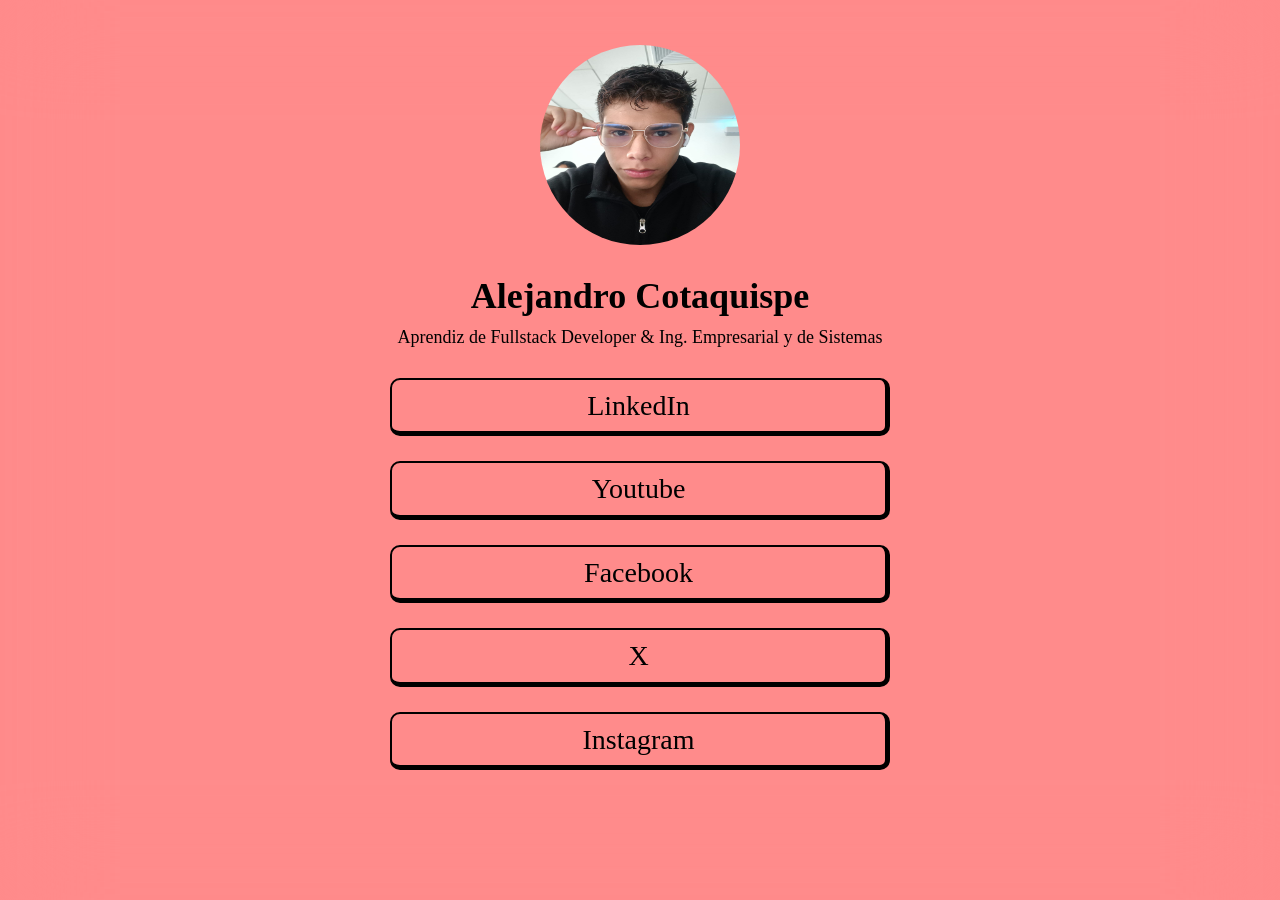
<file: index.html>
<!DOCTYPE html>
<html lang="en">
<head>
    <meta charset="UTF-8">
    <meta name="viewport" content="width=device-width, initial-scale=1.0">
    <title>Perfil-Link</title>
    <link rel="stylesheet" href="Perfil-link.css">
</head>
<body>
    <main>
      

            <div class="imagen">
                <img src="Foto-normal-prueba.jpeg" width="100">
            </div>
            
            <div class="caja-texto">
                <h2>Alejandro Cotaquispe</h2>
                <p>Aprendiz de Fullstack Developer & Ing. Empresarial y de Sistemas</p>
            </div>
            
            <div class="caja-principal">
                <div class="caja">
                    <a href="https://www.linkedin.com/">LinkedIn</a>
                </div>
                <div class="caja">
                    <a href="http://www.youtube.com/@VCEduardoAlejandro">Youtube</a>
                </div>
                <div class="caja">
                    <a href="https://www.facebook.com/reel/1459669725330684">Facebook</a>
                </div>
                <div class="caja">
                    <a href="https://x.com/X.">X</a>
                </div>
                <div class="caja">
                    <a href="https://www.instagram.com/">Instagram</a>
                </div>
            </div>

      
    </main>
</body>
</html>
</file>
<file: Perfil-link.css>
* {
    margin: 0;
    padding: 0;
    box-sizing: border-box;
}

body {
    width: 100%;
    height: 100vh;
    padding-top: 30px;
    background: url(https://img.freepik.com/foto-gratis/paisaje-natural-lavanda-digital_23-2150538394.jpg) no-repeat center fixed;
    background-size: 100%;
    backdrop-filter: blur(50px);
    background-color: rgba(255, 41, 41, 0.541);

    

    main {


    width: 700px;
    margin: auto;
    padding: 15px;

    .imagen {
        width: 200px;
        height: 200px;
        margin: auto;
        
        img {
            width: 100%;
            height: 100%;
            margin: 0px auto;
            border: 0px solid transparent;
            border-radius: 100%;
        }
    }

    .caja-texto {
        width: auto;
        margin-top: 30px;
        
        h2 {
            width: max-content;
            font-size: 36px;
            font-family: Georgia, 'Times New Roman', Times, serif;
            margin: auto;
            
        }
        
        p {
            width: max-content;
            margin: auto;
            margin-top: 10px;
            font-size: 18px;
        }

    }

    .caja-principal {
        width: 100%;
        margin-top: 30px;

        .caja {
            width: 100%;
            margin-top: 25px;

            a {
                width: 500px;
                height: 58.4px;
                text-decoration: none;
                color: black;
                font-size: 28px;
                text-align: center;
                display: block;
                margin: auto;
                padding: 10px;
                border-top: 2px solid black;
                border-bottom: 5px solid black;
                border-left: 2px solid black;
                border-right: 5px solid black;
                border-radius: 10px;
                transition: all linear 0.2s;

                &:hover {
                    background-color: rgb(157, 53, 255);
                    transform: scale(0.97);
                    border-top: 2px solid black;
                    border-bottom: 2px solid black;
                    border-left: 2px solid black;
                    border-right: 2px solid black;

                }

            }


        }
    }
    }
}
</file>
